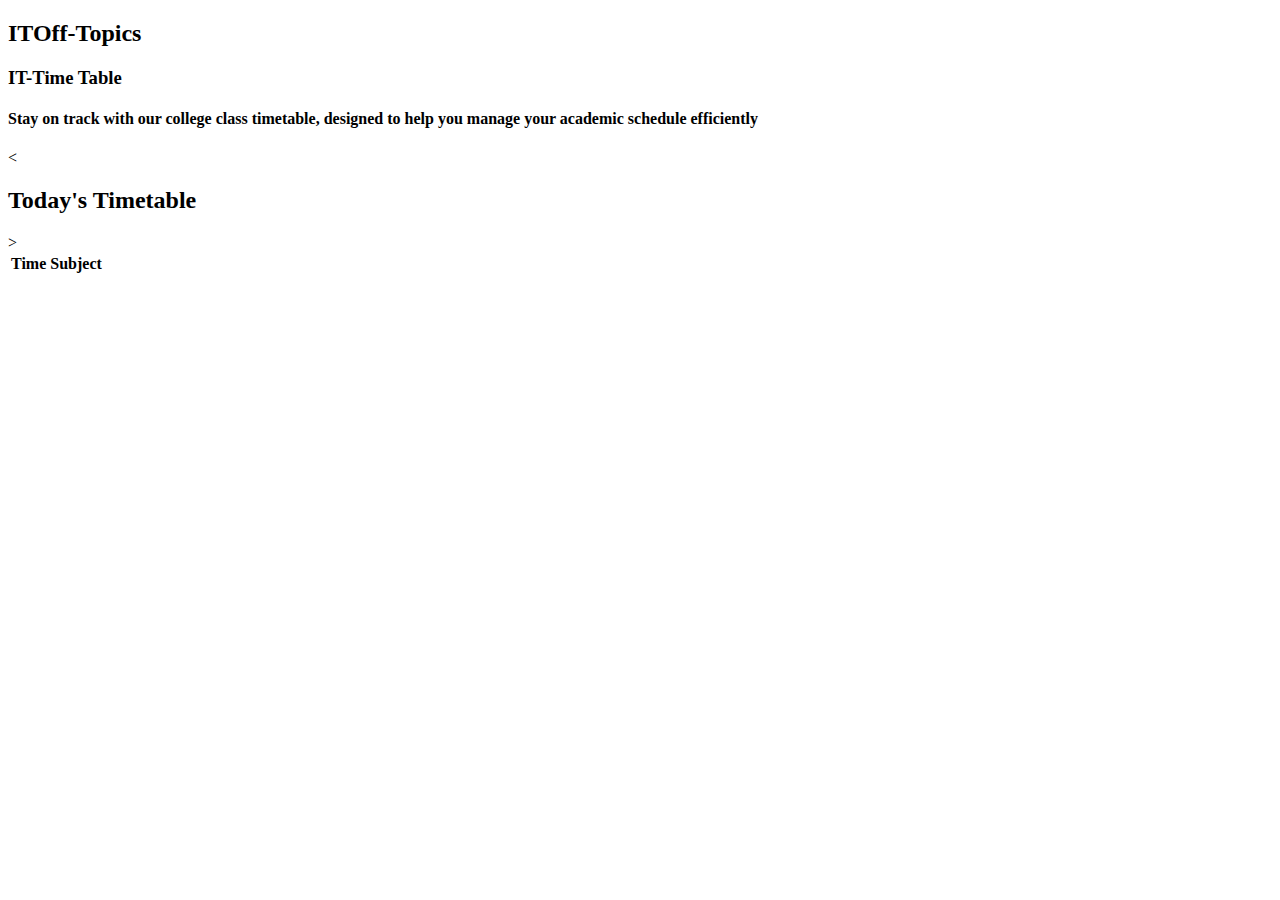
<file: IITinas/timetable.html>
<!DOCTYPE html>
<html lang="en">
<head>
    <meta charset="UTF-8">
    <meta http-equiv="X-UA-Compatible" content="IE=edge">
    <meta name="viewport" content="width=device-width, initial-scale=1.0">
    <title>IT-Time Table</title>
    <link href="https://fonts.googleapis.com/icon?family=Material+Icons+Sharp" rel="stylesheet">
   
    <link rel="stylesheet" href="./assets/css/time.css">
    
</head>
<body>
    <header>
        <div class="logo">
          
            <h2>IT<span class="danger">Off-</span>Topics</h2>
        </div>
        <div class="navbar">
            
           
        </div>
        <div id="profile-btn" style="display: none;">
            <span class=""></span>
        </div>
        <div class="theme-toggler">
           
        </div>
        
    </header>

    
        
    <h3>IT-Time Table</h3>
    <h4>Stay on track with our college class timetable, designed to help you manage your academic schedule efficiently</h4>
       

        </div>
      </section>

    <main style="margin: 0;">
        <div class="timetable active" id="timetable">
            <div>
                <span id="prevDay">&lt;</span>
                <h2>Today's Timetable</h2>
                <span id="nextDay">&gt;</span>
            </div>
            <table>
                <thead>
                    <tr>
                        <th>Time</th>
                        <th>Subject</th>
                        <th></th>
                    </tr>
                </thead>
                <tbody></tbody>
            </table>
        </div>
    </main>

</body>

<script src="./assets/js/timetable.js"></script>
<script src="./assets/js/time2.js"></script>

</html>
</file>
<file: IITinas/assets/css/time.css>

</file>
